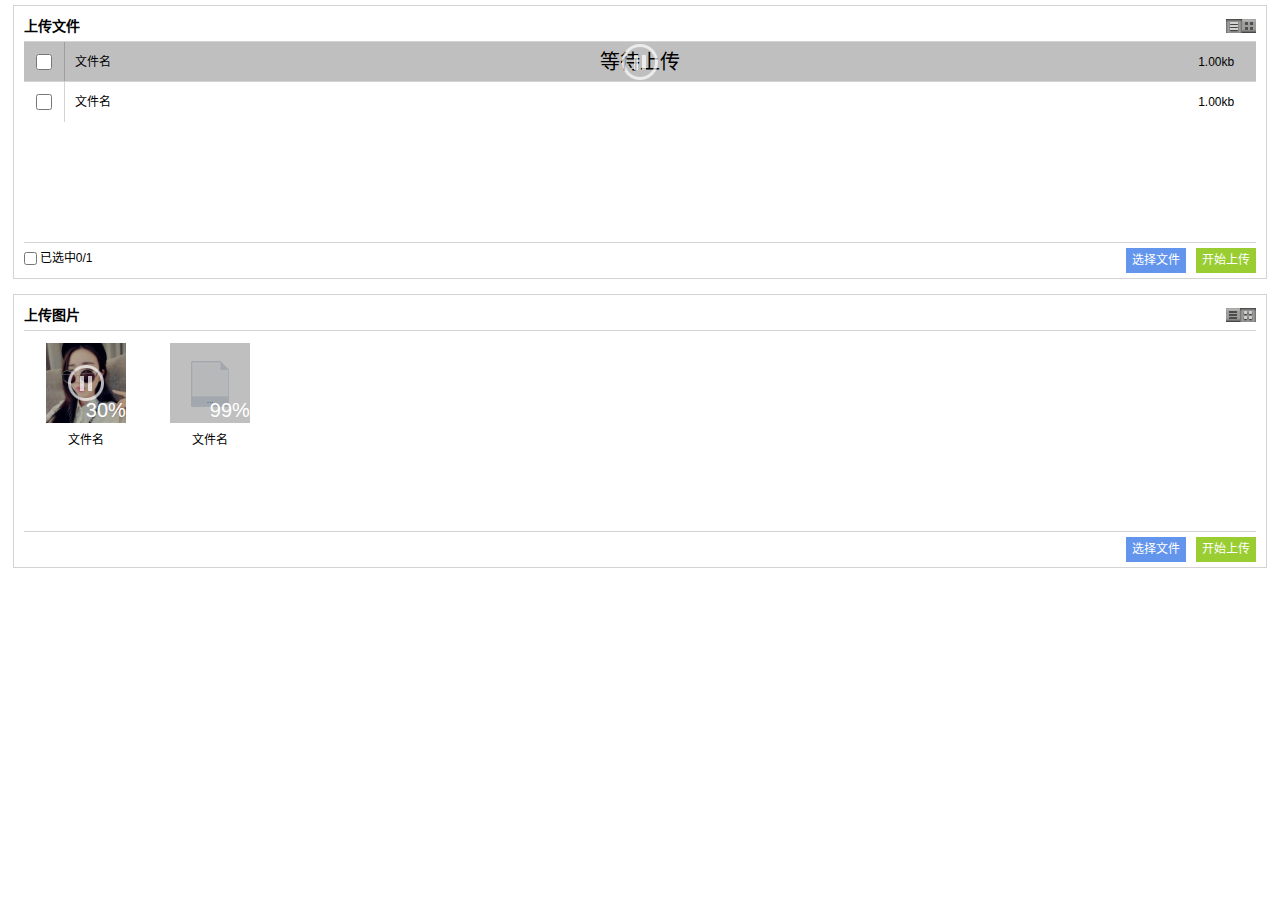
<file: index.html>
<!DOCTYPE html>
<html lang="zh-CN">
    <head>
        <meta charset="utf-8"/>
        <meta name="HandheldFriendly" content="true" />
        <meta name="viewport" content="width=device-width,initial-scale=1.0,maximum-scale=1.0,user-scalable=no" />
        <title>uploader demo</title>
        <meta name="description" content=""/>
        <meta name="keywords" content=""/>
        <link rel="stylesheet" href="css/user.css"/>
    </head>
    <body>
        <div class="container">
            <div class="box">
                <div class="box-tit">
                    <h3>上传文件</h3>
                    <div class="show bg">
                    <i class="show list"></i><i class="show icon"></i>
                    </div>
                </div>
                <ul class="file-list">
                    <li>
                        <span class="checkbox"><input type="checkbox" name="image"></span>
                        <span class="filename">文件名</span>
                        <span class="filesize">1.00kb</span>
                        <p class="progress"><span class="loaded"></span></p>
                        <p class="file-shadow"></p>
                        <p class="file-msg">等待上传</p>
                        <i class="controls stop"></i>
                    </li>
                    <li>
                        <span class="checkbox"><input type="checkbox" name="image"></span>
                        <span class="filename">文件名</span>
                        <span class="filesize">1.00kb</span>
                        <p class="progress"><span class="loaded"></span></p>
                    </li>
                </ul>
                <div class="box-btn">
                    <input type="checkbox">已选中<span class="selected">0</span>/<span class="total">1</span>
                    <a href="javascript:;" id="file-upload" class="btn btn-success float-right">开始上传</a>
                    <a href="javascript:;" class="btn btn-default float-right" id="file-picker">选择文件</a>
                </div>
            </div>
            <div class="box">
                <div class="box-tit">
                    <h3>上传图片</h3>
                    <div class="show bg tap">
                    <i class="show list"></i><i class="show icon"></i>
                    </div>
                </div>
                <ul class="icon-list">
                    <li>
                        <div class="file">
                            <p class="file-shadow"></p>
                            <p class="file-msg">30%</p>
                            <img src="./images/head1.jpg">
                            <p class="progress"><span class="loaded"></span></p>
                            <i class="controls stop"></i>
                        </div>
                        <span class="filename">文件名</span>
                    </li>
                    <li>
                        <div class="file no-preview">
                            <p class="file-shadow"></p>
                            <p class="file-msg">99%</p>
                            <img src="./images/icon_blanc_256.png">
                            <p class="progress"><span class="loaded"></span></p>
                            
                        </div>
                        <span class="filename">文件名</span>
                    </li>
                </ul>
                <div class="box-btn">
                    <a href="javascript:;" id="image-upload" class="btn btn-success float-right">开始上传</a>
                    <a href="javascript:;" class="btn btn-default float-right" id="image-picker">选择文件</a>
                </div>
            </div>
        </div>
        <script src="./js/jquery.min.js"></script>
        <script src="./js/uploader.js"></script>
        <script>
            /**
             * $(selector).uploader({
             *     // 预览图大小，若不能预览使用文件类型icon
             *     thumb: {width: 80, height: 80},
             *     // 接受的文件类型
             *     accept: 'image/*',
             *     // 多文件同时上传
             *     multiple: false,
             *     // 上传地址
             *     url: server,
             *     // 文件显示模板
             *     template: html,
             *     // 存放容器
             *     container: $(selector),
             *     // 是否切片
             *     chunk: false,
             *     // 切片大小512KB，只有在trunk为true时有效
             *     chunkSize: 512*1024,
             *     // 同时上传切片数量
             *     tread: 3,
             *     // 上传切片/文件格式 base64/blob/stream
             *     format: 'base64',
             *     beforeSend: function(){},
             *     progress: function(){},
             *     error: function(){},
             *     success: function(){}
             * })
             */
            var html = '<li> \
                        <div class="file"> \
                            <p class="file-shadow"></p> \
                            <p class="file-msg">预览中</p> \
                            <img src=""> \
                            <p class="progress"><span class="loaded"></span></p> \
                        </div> \
                        <span class="filename"></span> \
                    </li>';
            $('#image-picker').uploader({
                thumb: {width: 80, height: 80},
                accept: 'image/*',
                url: '',
                template: html,
                multiple: true,
                container: $('.icon-list'),
                auto: false,
                uploadButton: $('#image-upload'),
                chunk: false,
                chunkSize: 512*1024,
                server: 'upload.php',
                beforeSend: function(){},
                progress: function(){},
                error: function(msg){alert(msg)},
                success: function(){}        
            });
            html = '<li> \
                    <div class="file"> \
                    <p class="file-shadow"></p> \
                    <p class="file-msg"></p> \
                    <span class="checkbox"><input type="checkbox" name="image"></span> \
                    <span class="filename">文件名</span> \
                    <span class="filesize">文件大小</span> \
                    <p class="progress"><span class="loaded"></span></p> \
                    </div> \
            </li>';
            $('#file-picker').uploader({
                thumb: false,
                accept: '*',
                url: '',
                template: html,
                multiple: true,
                container: $('.file-list'),
                auto: false,
                uploadButton: $('#file-upload'),
                chunk: true,
                chunkSize: 512*1024,
                server: 'chunk.php',
                beforeSend: function(){},
                progress: function(){},
                error: function(msg){alert(msg)},
                success: function(){}        
            });
        </script>
    </body>
</html>
</file>
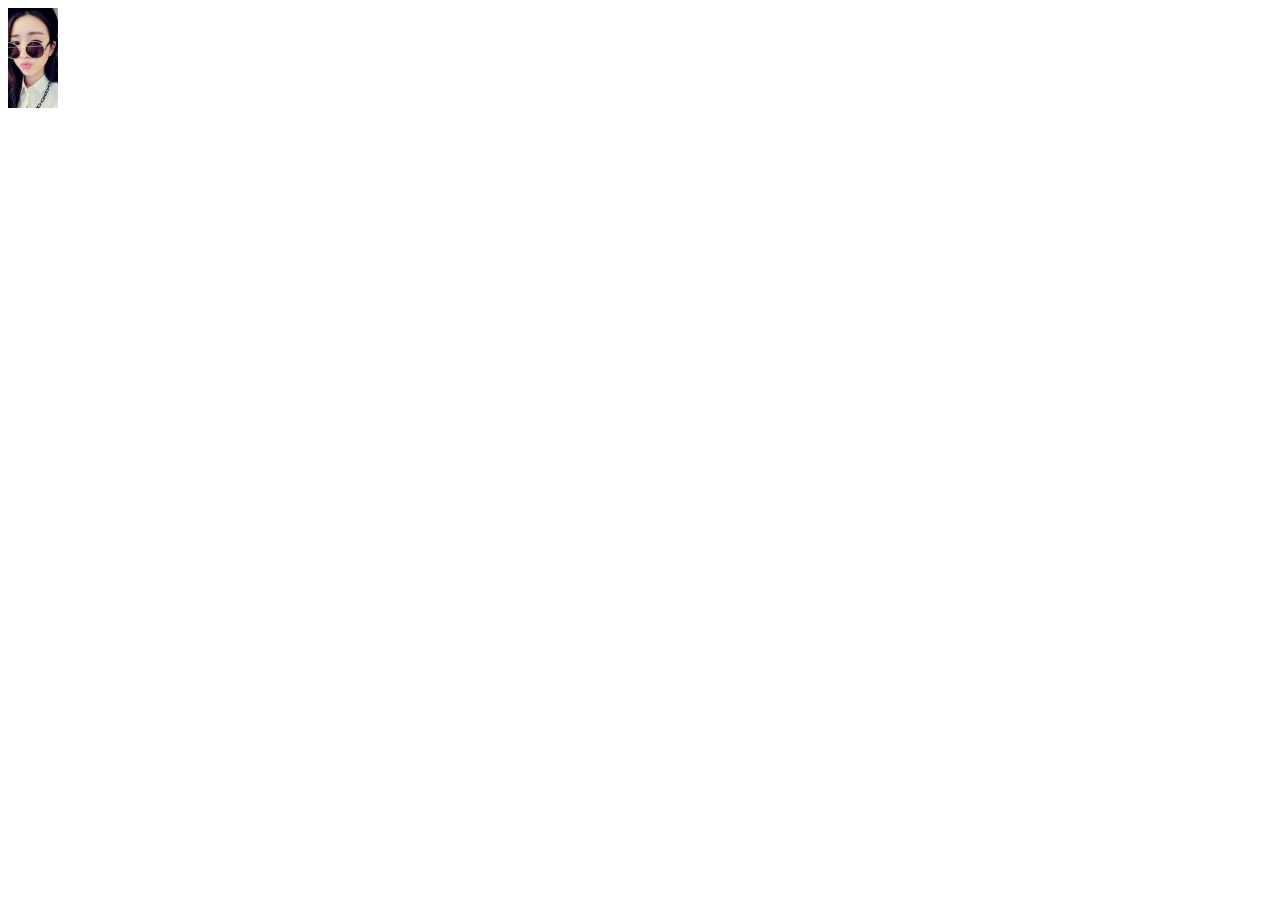
<file: demo.html>
<!DOCTYPE html>  
<html xmlns="http://www.w3.org/1999/xhtml">  
<head>  
<title></title>  
<script type="text/javascript">  
window.onload = function(){
    var img = new Image();  
    var canvas = document.getElementById("canvas");  
    canvas.width = 50;
    canvas.height = 100;
    var context = canvas.getContext("2d");  
    img.onload = function(){
        context.drawImage(img, (200-50*200/100)/2, 0, 200, 200, 0, 0, 100, 100);
    }
    img.src = "./images/head1.jpg";

}
</script>  
</head>
<body>  
<canvas id="canvas"></canvas>  
</body>  
</html>
</file>
<file: css/user.css>
* {margin: 0; padding: 0;}
body {font: 12px Arial, '微软雅黑'}
a {text-decoration: none;}
ul {list-style: none;}
span {overflow: hidden;text-overflow: ellipsis;white-space: nowrap;}
.float-left {float: left;}
.float-right {float: right;}
.container {width: 98%; margin: 0 auto;}
.box {min-width: 200px; border: 1px solid lightgray; padding: 5px 10px; margin: 5px 0 15px;}
.box-tit {width: 100%;height: 30px;line-height: 30px; border-bottom: 1px solid lightgray;}
.icon-list, .file-list {height: 200px; overflow-y: auto; overflow-x: hidden;}
.box-btn {width: 100%;height:30px;line-height: 30px;border-top: 1px solid lightgray;}

h3 {float:left;}
.show {display: block; float: right; width: 15px; height: 14px; background-image: url('../images/show.png'); background-repeat: no-repeat;}
.bg {float: right;width: 30px; height: 14px; background-position:-37px -3px;margin-top: 8px;}
.bg.tap {background-position: -38px -17px;}
.icon {background-position: -2px -2px;}
.list {background-position:-17px -3px;}
.tap .icon {background-position: -3px -22px}
.tap .list {background-position: -18px -21px;}
.tap .icon:hover {background-position: -3px -40px;}
.list:hover {background-position: -17px -40px;}
.tap .list:hover {background-position: -18px -21px;}

.btn {display: block;text-align: center;width: 60px;height: 25px;line-height: 25px; margin: 5px 0 0 10px;}
.btn:hover {font-size: 13px;}
.btn-default {background: cornflowerblue;color: #FFF;}
.btn-success {background: yellowgreen;color: #FFF;}
.box-btn input {
    float: left;
    margin: 9px 3px 0 0;
}

.progress {
    display: none;
    position: absolute;
    bottom: 0;
    left: 0;
    width: 100%;
    height: 100%;
    background: ghostwhite;
    margin-top: -5px;
    z-index: -1;
}
.loaded {
    display: block;
    width: 0;
    height: 100%;
    padding: 0 !important;
    background: greenyellow;
}
.file-shadow {
    position: absolute;
    top: 0;
    left: 0;
    width: 100%;
    height: 100%;
    background: #000;
    opacity:0.25;-moz-opacity:0.25;-khtml-opacity:0.25;filter:alpha(Opacity=25);
}
.file-msg {
    position: absolute;
    color: #000;
    font-size: 20px;
    width: 100%;
    height: 100%;
    line-height: 40px;
    text-align: center;
    z-index: 1;
}

/* 列表 */
.file-list li {
    height: 40px;
    line-height: 40px;
    border-top: 1px solid lightgray;
    margin-top: -1px;
    position: relative;
}

.file-list span {
    float: left;
    text-align: center;
    padding: 0 10px;
}
.checkbox input {
    position: relative;
    width: 16px;
    height: 16px;
    float: left;
    margin: 12px 2px;
    z-index: 1;
}
.file-list span.checkbox {
    width: 20px;
    border-right: 1px solid lightgray;
}
.file-list span.filename {
    text-align: left;
    position: absolute;
    left: 41px;
    right: 80px;
}
.file-list span.filesize {
    width: 60px;
    float: right;
}

/* 图标 */
.icon-list li {
    float: left;
    width: 84px;
    text-align: center;
    margin: 10px 20px;
}
.icon-list .file {
    position: relative;
    width: 80px;
    height: 80px;
    border: 2px solid #FFF;
    /*border-color: #2672cf;*/
}
.file img {
    max-width: 80px;
    max-height: 80px;
}
.file.no-preview img {
    margin-top: 17px;
}

.icon-list span.filename {
    display: block;
    height: 30px;
    line-height: 30px;
}
.icon-list .progress {
    height: 5px;
    z-index: 0;
}
.icon-list .file-msg {
    text-align: right;
    line-height: 134px;
    color: #FFF;
}

/* controls */
.controls {
    display: block;
    position: absolute;
    top: 50%;
    left: 50%;
    width: 36px;
    height: 36px;
    margin: -18px 0 0 -18px;
    background-image: url("../images/video.png");
    background-repeat: no-repeat;
    z-index: 1;
    cursor: pointer;
}
.controls.start {
    background-position: -10px -6px;
}
.controls.stop {
    background-position: -54px -6px;
}
.controls.start:hover {
    background-position: -10px -52px;
}
.controls.stop:hover {
    background-position: -54px -52px;
}
.error .file-msg {color: red;}
.error .loaded {background: red;}
/* select */
.select {
    display:block;
    position: absolute;
    top: -2px;
    right: -2px;
    width: 20px;
    height: 20px;
    background-image: url('../images/btn.png');
    background-repeat: no-repeat;
}
.select.check {
    background-position: -23px 0;
}
.select.uncheck {
    background-position: 0 0;
}


/* uploader */
.uploader-container {
    position: relative;
}
.uploader-body {
    position: absolute;
    top: 0;
    left: 0;
    overflow: hidden;
}
.uploader-body input {
	position: absolute !important;
	clip: rect(1px 1px 1px 1px); /* IE6, IE7 */
}
.uploader-body label {
    display: block;
    width: 100%;
    height: 100%;
    cursor: pointer;
    background: #FFF; /* IE8 */
    opacity:0;-moz-opacity:0;-khtml-opacity:0;filter:alpha(Opacity=0);
}
</file>
